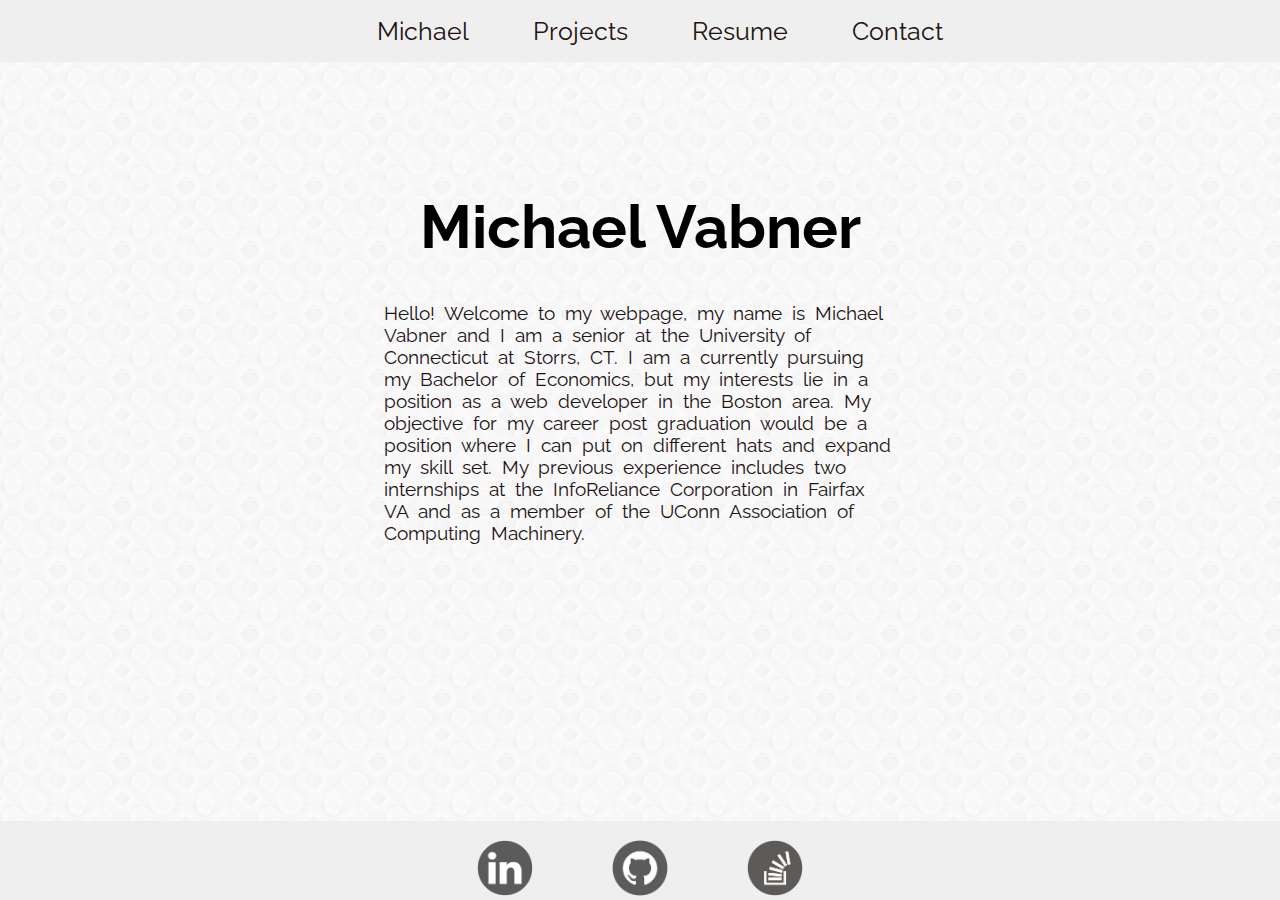
<file: index.html>
<!DOCTYPE html>
<html>
<head>
	<title>Michael Vabner</title>
	<meta charset="utf-8">
	<link href="https://fonts.googleapis.com/css?family=Raleway" rel="stylesheet">
	<link rel="stylesheet" type="text/css" href="css/OldPersonalWebsite.css">
</head>


<nav>
	<div class="NavMain">
		<ul>
			<li><a href="index.html">Michael</a></li>
			<li><a href="OldPersonalWebsiteProjects.html">Projects</a></li>
			<li><a href="Resume - Michael Vabner.pdf">Resume</a></li>
			<li><a href="OldPersonalWebsiteContact.html">Contact</a></li>
		</ul>
	</div>
</nav>
<body>
<div class="Center">
	<h1>Michael Vabner</h1>
	<p class="info">Hello! Welcome to my webpage, my name is Michael Vabner and I am a senior at the University of Connecticut at Storrs, CT. I am a currently pursuing my Bachelor of Economics, but my interests lie in a position as a web developer in the Boston area. My objective for my career post graduation would be a position where I can put on different hats and expand my skill set. My previous experience includes two internships at the InfoReliance Corporation in Fairfax VA and as a member of the UConn Association of Computing Machinery.</p>
</div>
	<footer>
	<p class="info">
		<ul class="social-media">
			<li><a href="https://linkedin.com/in/michaelvabner/" alt="Linked In"><img src="css/linkedin.png" width="56px" height="56px"></a></li>
			<li><a href="https://github.com/michaelvabner" alt="Github"><img src="css/github.png" width="56px" height="56px"></a></li> 
			<li><a href="http://stackoverflow.com/users/story/7543734" alt="Stack Overflow"><img src="css/stackoverflow.png" width="56px" height="56px"></a></li>
		</ul>

	</footer>

</body>
</html>
</file>
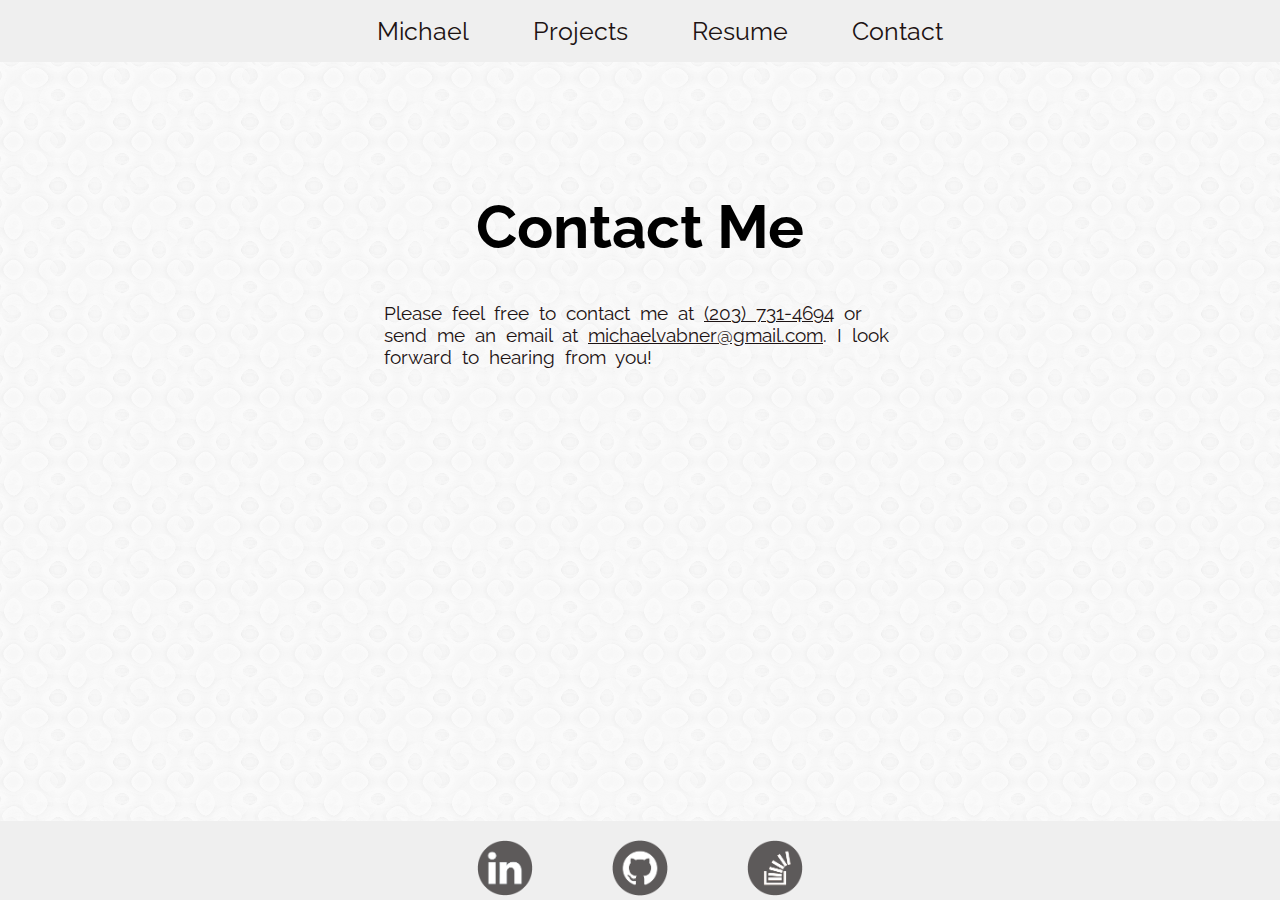
<file: OldPersonalWebsiteContact.html>
<!DOCTYPE html>
<html>
<head>
	<title>Michael Vabner</title>
	<meta charset="utf-8">
	<link href="https://fonts.googleapis.com/css?family=Raleway" rel="stylesheet">
	<link rel="stylesheet" type="text/css" href="css/OldPersonalWebsite.css">
</head>


<nav>
	<div class="NavMain">
		<ul>
			<li><a href="index.html">Michael</a></li>
			<li><a href="OldPersonalWebsiteProjects.html">Projects</a></li>
			<li><a href="Resume - Michael Vabner.pdf">Resume</a></li>
			<li><a href="OldPersonalWebsiteContact.html">Contact</a></li>
		</ul>
	</div>
</nav>
<body>
<div class="Center">
	<h1>Contact Me</h1>
	<p class="info">Please feel free to contact me at <a href="tel:203-731-4694" class="Contact">(203) 731-4694</a> or send me an email at <a href="mailto:michaelvabner@gmail.com" class="Contact">michaelvabner@gmail.com</a>. I look forward to hearing from you!</p>
</div>
	<footer>
	<p class="info">
		<ul class="social-media">
			<li><a href="https://linkedin.com/in/michaelvabner/" alt="Linked In"><img src="css/linkedin.png" width="56px" height="56px"></a></li>
			<li><a href="https://github.com/michaelvabner" alt="Github"><img src="css/github.png" width="56px" height="56px"></a></li> 
			<li><a href="http://stackoverflow.com/users/story/7543734" alt="Stack Overflow"><img src="css/stackoverflow.png" width="56px" height="56px"></a></li>
		</ul>
	</footer>
</body>
</html>
</file>
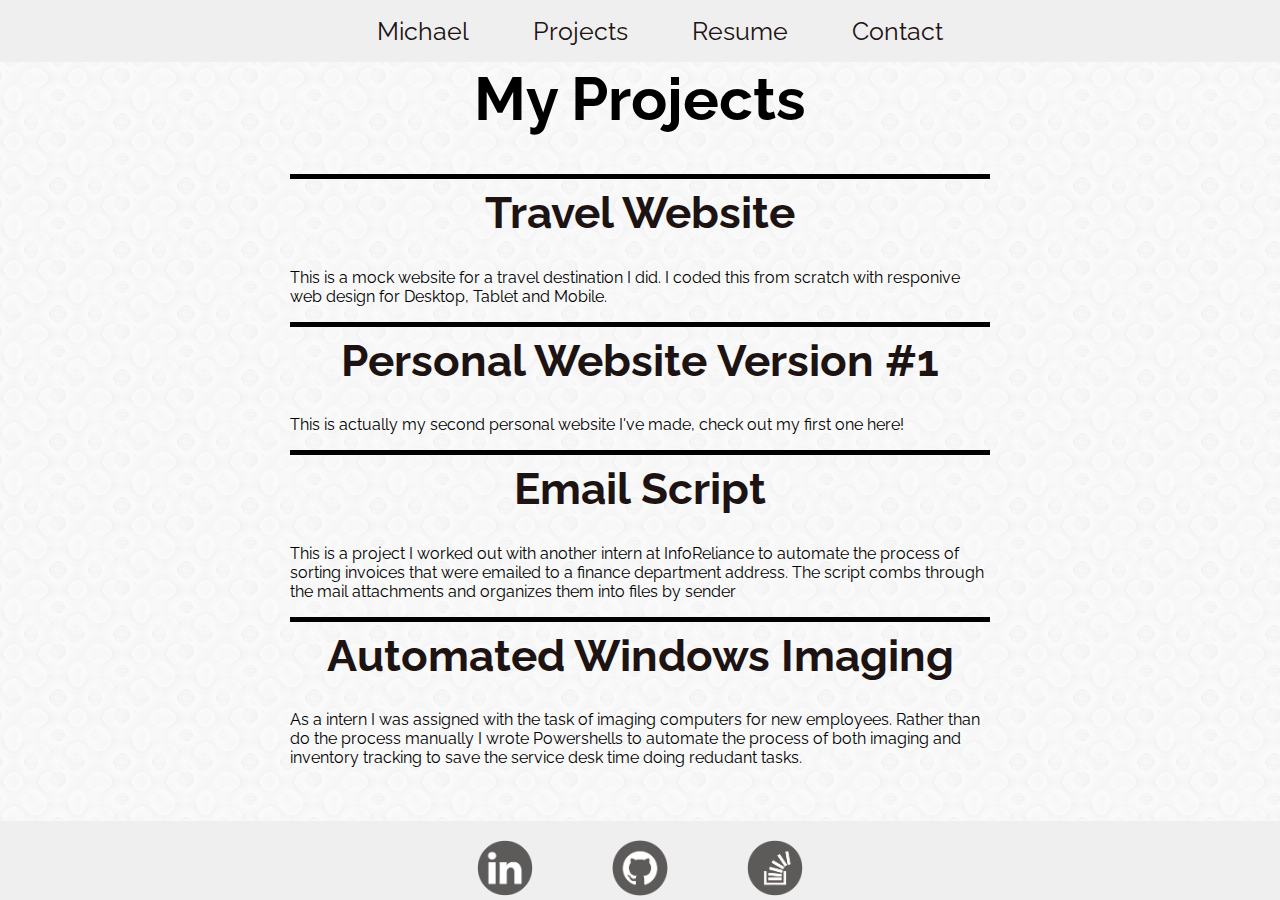
<file: OldPersonalWebsiteProjects.html>
<!DOCTYPE html>
<html>
<head>
	<title>Michael Vabner</title>
	<meta charset="utf-8">
	<link href="https://fonts.googleapis.com/css?family=Raleway" rel="stylesheet">
	<link rel="stylesheet" type="text/css" href="css/OldPersonalWebsite.css">
</head>


<nav>
	<div class="NavMain">
		<ul>
			<li><a href="index.html">Michael</a></li>
			<li><a href="OldPersonalWebsiteProjects.html">Projects</a></li>
			<li><a href="Resume - Michael Vabner.pdf">Resume</a></li>
			<li><a href="OldPersonalWebsiteContact.html">Contact</a></li>
		</ul>
	</div>
</nav>
<body>
<div class="ProjectHeader">
	<h1>My Projects</h1>
</div>

<div id="Project1">
<!--
<h1><a href="http://www.web.digitalmediauconn.org/intro17/mlv13006/Projects/Landing%20Page/Moto360/main.html">Moto 360 Landing Page</a></h1>
<p>For my web development class I had to create a web page for a wearable tech product, I chose the Moto 360 smartwatch and coded this webpage from scratch.</p>
</div>
-->
	<hr class="postdivider">
		<h1><a href="http://www.web.digitalmediauconn.org/intro17/mlv13006/Projects/RWD%20Travel%20Site/RWD%20Travel%20Site%20Home%20Page.html">Travel Website</a></h1>
		<p>This is a mock website for a travel destination I did. I coded this from scratch with responive web design for Desktop, Tablet and Mobile.</p>
	<hr class="postdivider">
		<h1><a href="https://michaelvabner.github.io/">Personal Website Version #1</a></h1>
		<p>This is actually my second personal website I've made, check out my first one here!</p>
	<hr class="postdivider">
		<h1><a href="https://github.com/AddisonDunn/accountingEmailAutomation">Email Script</a></h1>
		<p>This is a project I worked out with another intern at InfoReliance to automate the process of sorting invoices that were emailed to a finance department address. The script combs through the mail attachments and organizes them into files by sender</p>
	<hr class="postdivider">
		<h1><a href="https://github.com/michaelvabner/ImagingAutomation">Automated Windows Imaging</a></h1>
		<p>As a intern I was assigned with the task of imaging computers for new employees. Rather than do the process manually I wrote Powershells to automate the process of both imaging and inventory tracking to save the service desk time doing redudant tasks.</p>
</div>
<footer class="ProjectsFoot">
	<p class="info">
		<ul class="social-media">
			<li><a href="https://linkedin.com/in/michaelvabner/" alt="Linked In"><img src="css/linkedin.png" width="56px" height="56px"></a></li>
			<li><a href="https://github.com/michaelvabner" alt="Github"><img src="css/github.png" width="56px" height="56px"></a></li> 
			<li><a href="http://stackoverflow.com/users/story/7543734" alt="Stack Overflow"><img src="css/stackoverflow.png" width="56px" height="56px"></a></li>
		</ul>
</footer>

</body>
</html>
</file>
<file: css/OldPersonalWebsite.css>
nav {
	word-spacing: 75px;
	background-color: #efefef;
	position: absolute;
	top: 0;
	width: 100%;
}
.NavMain {
	text-align: center;
	font-family: 'Raleway', sans-serif;
	display: inline;
	word-spacing: 60px;	
	margin: 0 auto;
}
.NavMain li{
	display: inline;
	font-size: 25px;	
}
a {
	color: #1D1313;
	text-decoration: none;
}
a:hover {
	color: #E83F3F;
}

body {
	margin: 0;
	background: url("Background.png");
}
.Center {
	margin-top: 15%;
}
h1 {
	font-family: 'Raleway', sans-serif;
	text-align: center;
	font-size: 60px;
}
.info {
	font-family: 'Raleway', sans-serif;
	font-size: 1.2em;
	margin-left: 30%;
	margin-right: 30%;
	word-spacing: 5px;
	color: #1D1313;
	position: static;
}
ul.social-media, ul.social-media li{
	display: inline;
	clear: both;
	padding-left: 0px;
	padding-right: 0px;
	padding-bottom: 0px;
	padding-top: 0px;
}
.ProjectHeader {
	margin-top: 5%;
	text-align: center;
}
.postdivider{	
  	border-top: 5px solid #000000;
  	border-left: none;
  	border-right: none;
  	border-bottom: none;
   	margin-right: 0%;
  	margin-left: 0%;
 	height: auto;
}
.Contact {
	text-decoration: underline;
}
#Project1 {
	font-family: 'Raleway', sans-serif;
	width: 700px;
	display: block;
	margin: 0 auto;
}
#Project1 h1 {
	margin-top: 0;
	font-size: 44px;
}
footer {
	text-align: center;
	word-spacing: 75px;
	background-color: #efefef;
	bottom: 0;
	width: 100%;
	margin: 0 auto;
	position: fixed;
}
</file>
